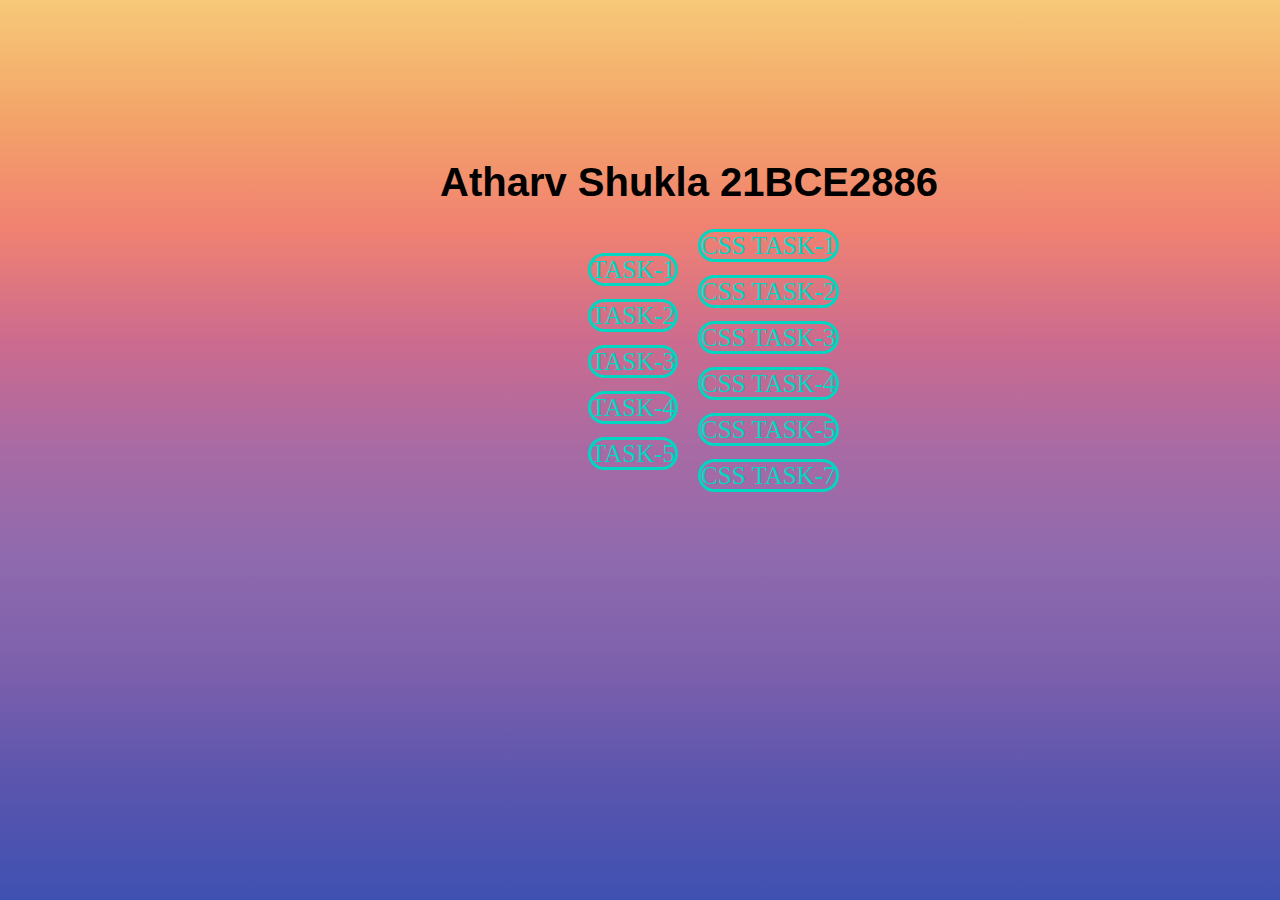
<file: index.html>
<html>
    <head>
        <link rel="stylesheet" href="style.css">
    </head>
        <title>MERN Course Atharv Shukla 21BCE2886</title>
        <body>
            <div class="atharv">
                <h1 class="ath">Atharv Shukla 21BCE2886</h1>
            </div>
            <div class="flex-container">

                    <div class="Task_card">
                        <a class="button" href="task_1.html">TASK-1</a><BR><br>
                            <a class="button" href="task_2.html">TASK-2</a><BR><br>
                            <a class="button" href="task_3.html">TASK-3</a><BR><br>
                            <a class="button" href="task_4.html">TASK-4</a><br><br>
                            <a class="button" href="task_5.html">TASK-5</a><BR><br>
                    </div>
                    
                    <div class="Task_card__css">
                        <a class="button" href="css_task_1.html">CSS TASK-1</a><BR><br>
                            <a class="button" href="css_task_2.html">CSS TASK-2</a><BR><br>
                            <a class="button" href="css_task_3.html">CSS TASK-3</a><BR><br>
                            <a class="button" href="css_task_4.html">CSS TASK-4</a><br><br>
                            <a class="button" href="css_task_5.html">CSS TASK-5</a><BR><br>
                            <a class="button" href="css_task_7.html">CSS TASK-7</a><BR><br>
                    </div>
                    
                  </div>
        </body>
</html>
</file>
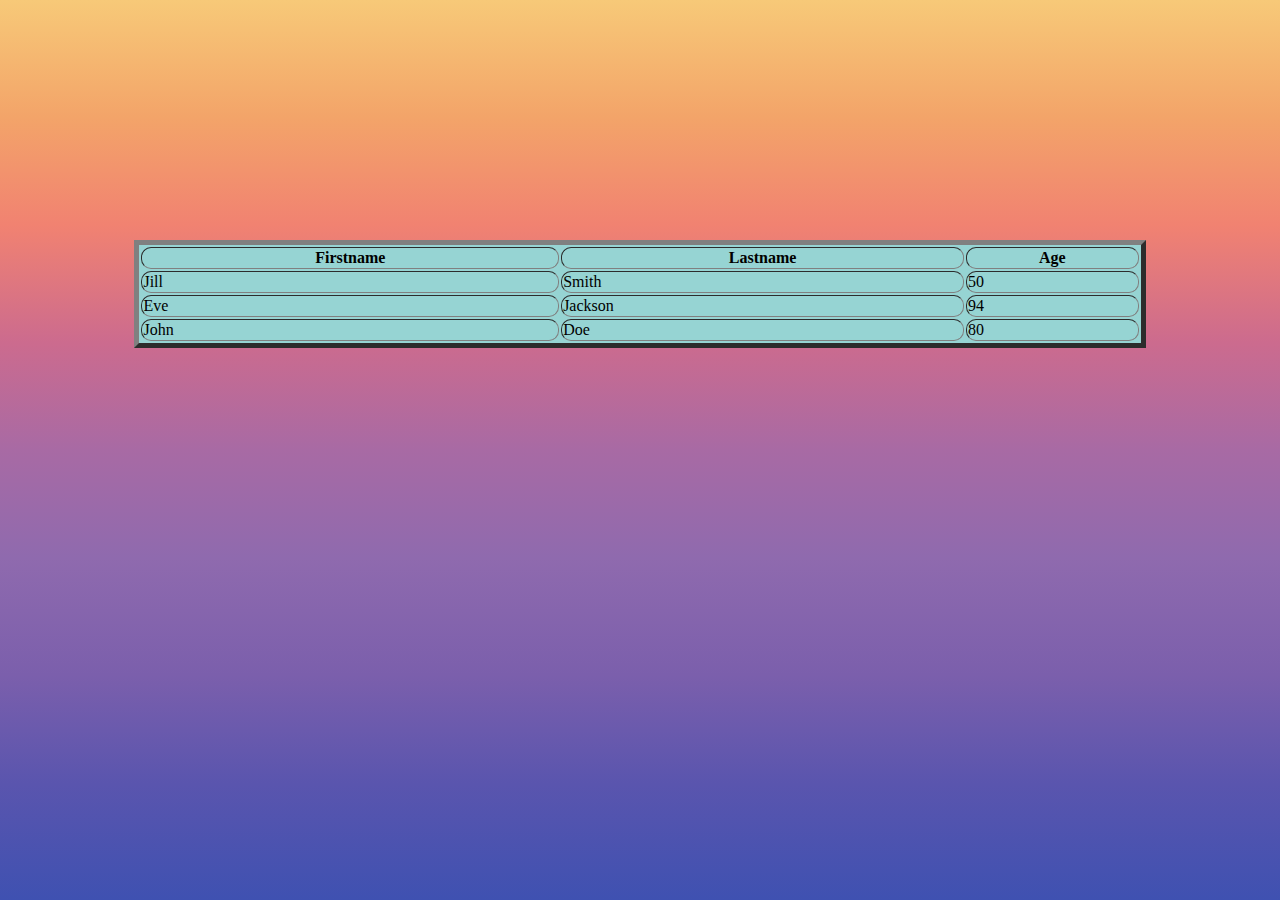
<file: css_task_1.html>
<html>
        <head>
            <link rel="stylesheet" href="style.css">
        </head>
        <title>CSS_TASK-1</title>
        <body>
             <div class="table"> 
    <table id="names" border="5" 
    bgcolor="#96D4D3" style="width: 80%;" align="center" >


        <tr>
        
            <th>Firstname</th>
            <th>Lastname</th>
            <th>Age</th> 
            
        </tr>
        <tr>
            
            <td>Jill</td>
            <td>Smith</td>
            <td>50</td>

        </tr>
        <tr>
            <td>Eve</td>
            <td>Jackson</td>
            <td>94</td>

        </tr>
        <tr>
            <td>John</td>
            <td>Doe</td>
            <td>80</td>

        </tr>
       
    </table></div>
        </body>
    </html>
</file>
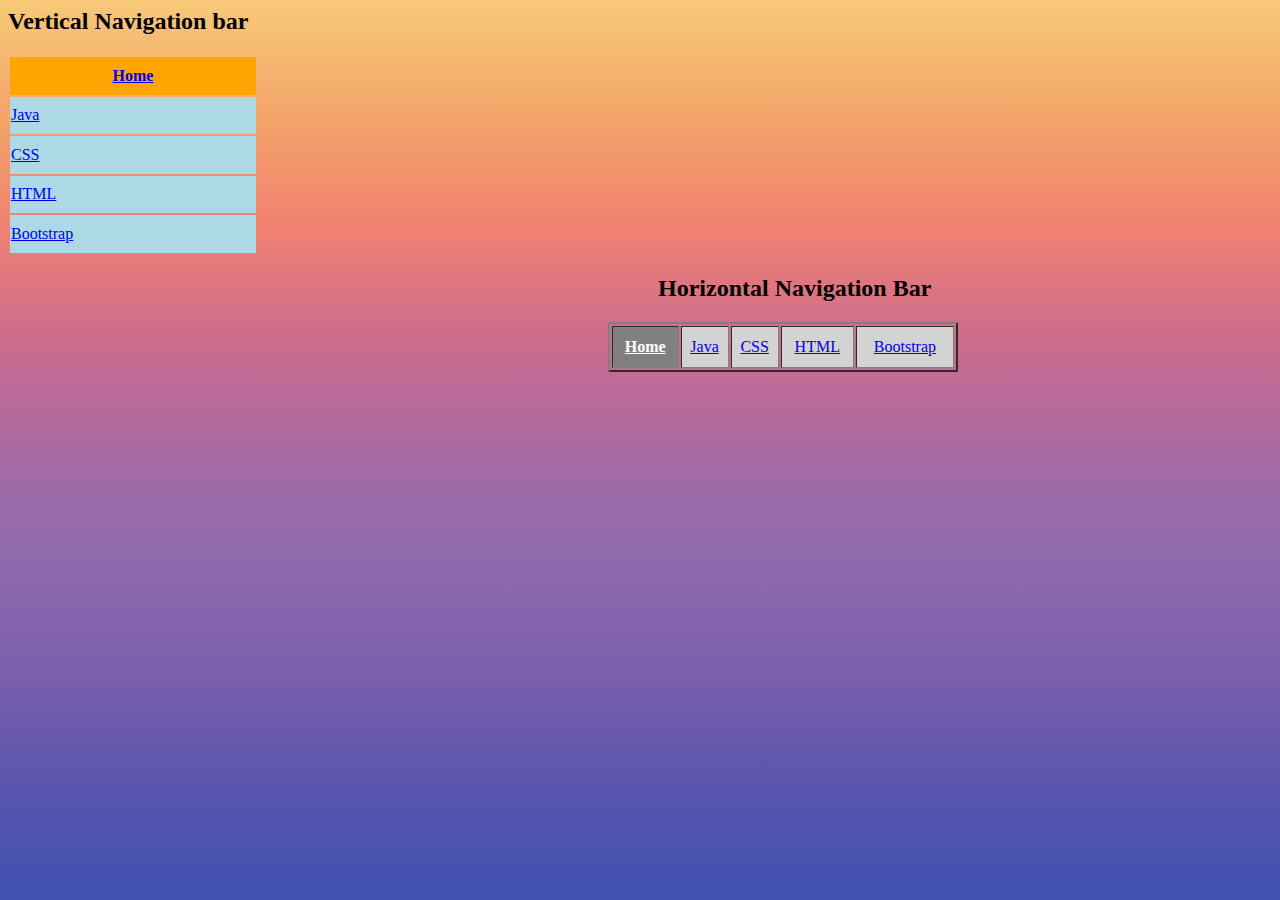
<file: css_task_2.html>
<html>
    <head>
        <link rel="stylesheet" href="style.css">
    </head>
    <title>CSS_TASK-2</title>
    <body>
        <table id="home">
            <h2>            
                Vertical Navigation bar 
            </h2>
    
        
            <th><a href="home.asp">Home</a></th>
            <tr><td><a href="Java.asp">Java</a></td></tr>
            <tr><td><a href="CSS.asp">CSS</a></td></tr>
            <tr><td><a href="HTML.asp">HTML</a></td></tr>
            <tr><td><a href="Bootstrap.asp">Bootstrap</a></td></tr>
          </ul>
        </table>
    
        <table border="2" id="home2">
            <h2 id="hed">Horizontal Navigation Bar</h2>
        
            <th><a href="home.asp">Home</a></th>
            <td><a href="Java.asp">Java</a></td>
            <td><a href="CSS.asp">CSS</a></td>
            <td><a href="HTML.asp">HTML</a></td>
            <td><a href="Bootstrap.asp">Bootstrap</a></td>
          </ul>
        </table>
    </body>
</html>
</file>
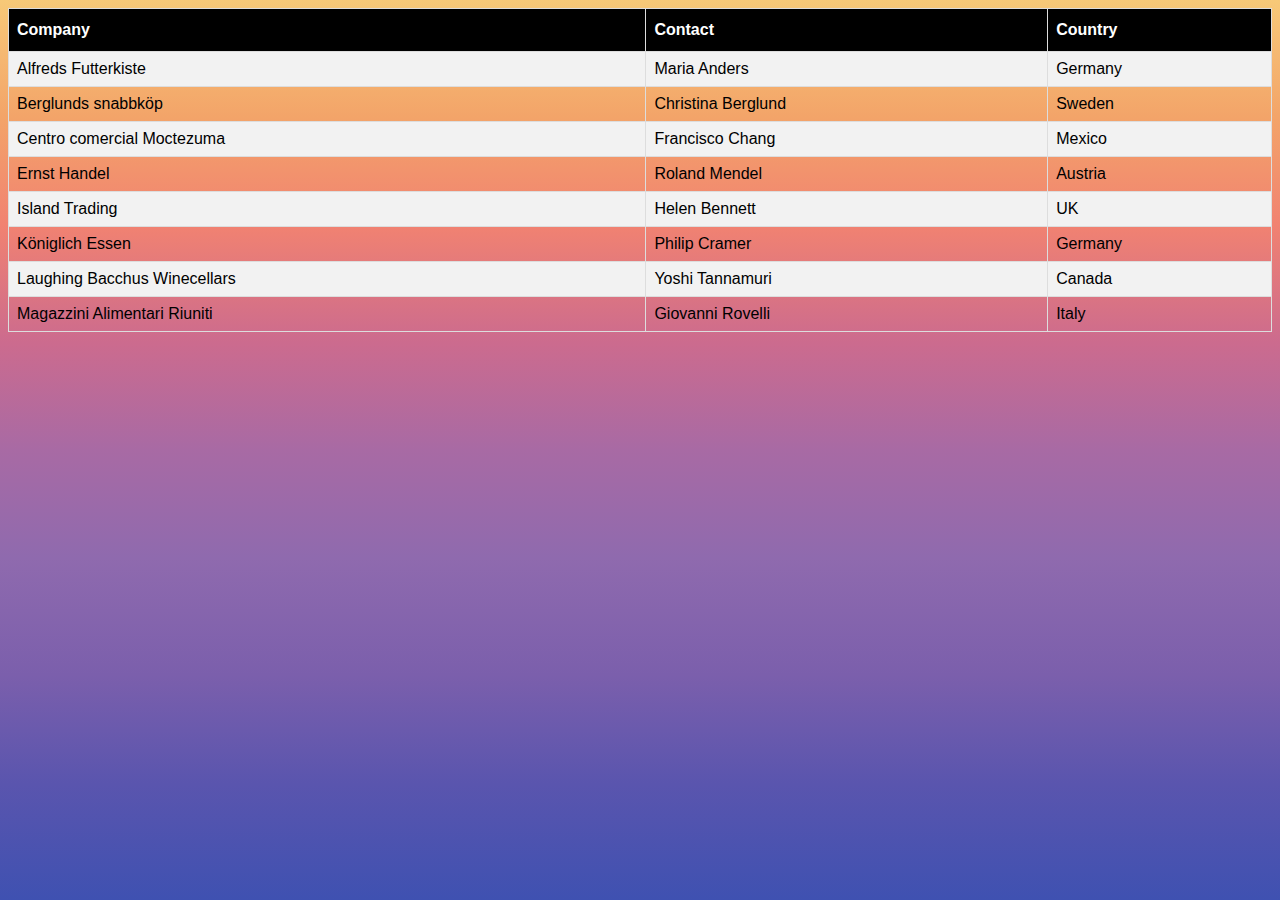
<file: css_task_3.html>
<html>
  <head>
      <link rel="stylesheet" href="style.css">
  </head>
  <title>HTML_TASK-3</title>
  <body>
   

<table class="customers">
  <tr>
    <th>Company</th>
    <th>Contact</th>
    <th>Country</th>
  </tr>
  <tr>
    <td>Alfreds Futterkiste</td>
    <td>Maria Anders</td>
    <td>Germany</td>
  </tr>
  <tr>
    <td>Berglunds snabbköp</td>
    <td>Christina Berglund</td>
    <td>Sweden</td>
  </tr>
  <tr>
    <td>Centro comercial Moctezuma</td>
    <td>Francisco Chang</td>
    <td>Mexico</td>
  </tr>
  <tr>
    <td>Ernst Handel</td>
    <td>Roland Mendel</td>
    <td>Austria</td>
  </tr>
  <tr>
    <td>Island Trading</td>
    <td>Helen Bennett</td>
    <td>UK</td>
  </tr>
  <tr>
    <td>Königlich Essen</td>
    <td>Philip Cramer</td>
    <td>Germany</td>
  </tr>
  <tr>
    <td>Laughing Bacchus Winecellars</td>
    <td>Yoshi Tannamuri</td>
    <td>Canada</td>
  </tr>
  <tr>
    <td>Magazzini Alimentari Riuniti</td>
    <td>Giovanni Rovelli</td>
    <td>Italy</td>
  </tr>

</table>


</body>
</html>
</file>
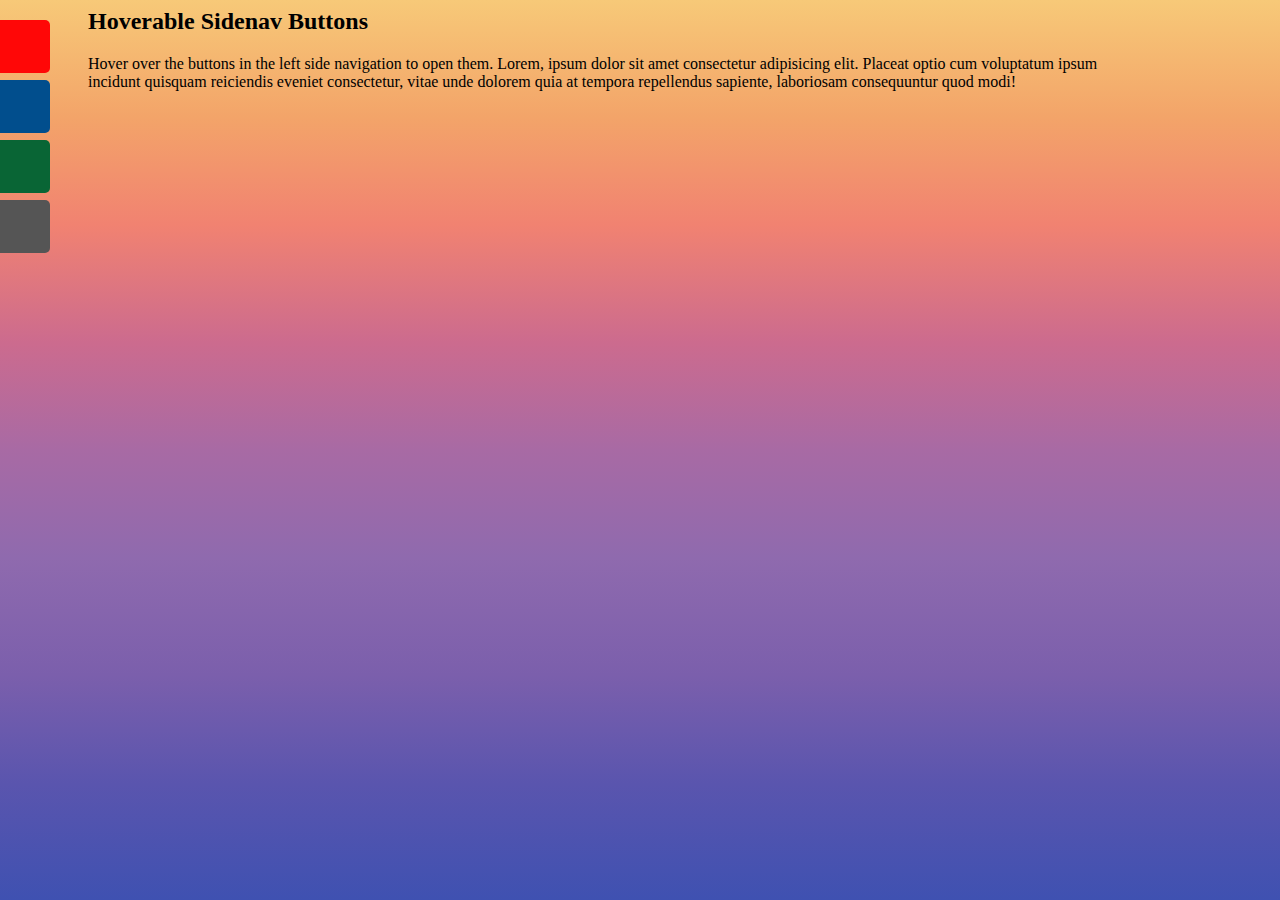
<file: css_task_4.html>
<html>
    <head>
        <link rel="stylesheet" href="style.css">
    </head>
    <title>HTML_TASK-3</title>
    <body>
<div id="mySidenav" class="sidenav">
    <a href="#" id="about">1</a>
    <a href="#" id="blog">2</a>
    <a href="#" id="projects">3</a>
    <a href="#" id="contact">4</a>
  </div>
  
  <div class="text" style="margin-left:80px;">
    <h2>Hoverable Sidenav Buttons</h2>
    <p>Hover over the buttons in the left side navigation to open them.
        Lorem, ipsum dolor sit amet consectetur adipisicing elit. Placeat optio cum voluptatum ipsum <br>incidunt quisquam reiciendis eveniet consectetur, vitae unde dolorem quia at tempora repellendus sapiente, laboriosam consequuntur quod modi!
    </p>
  </div> 
</body>
</html>
</file>
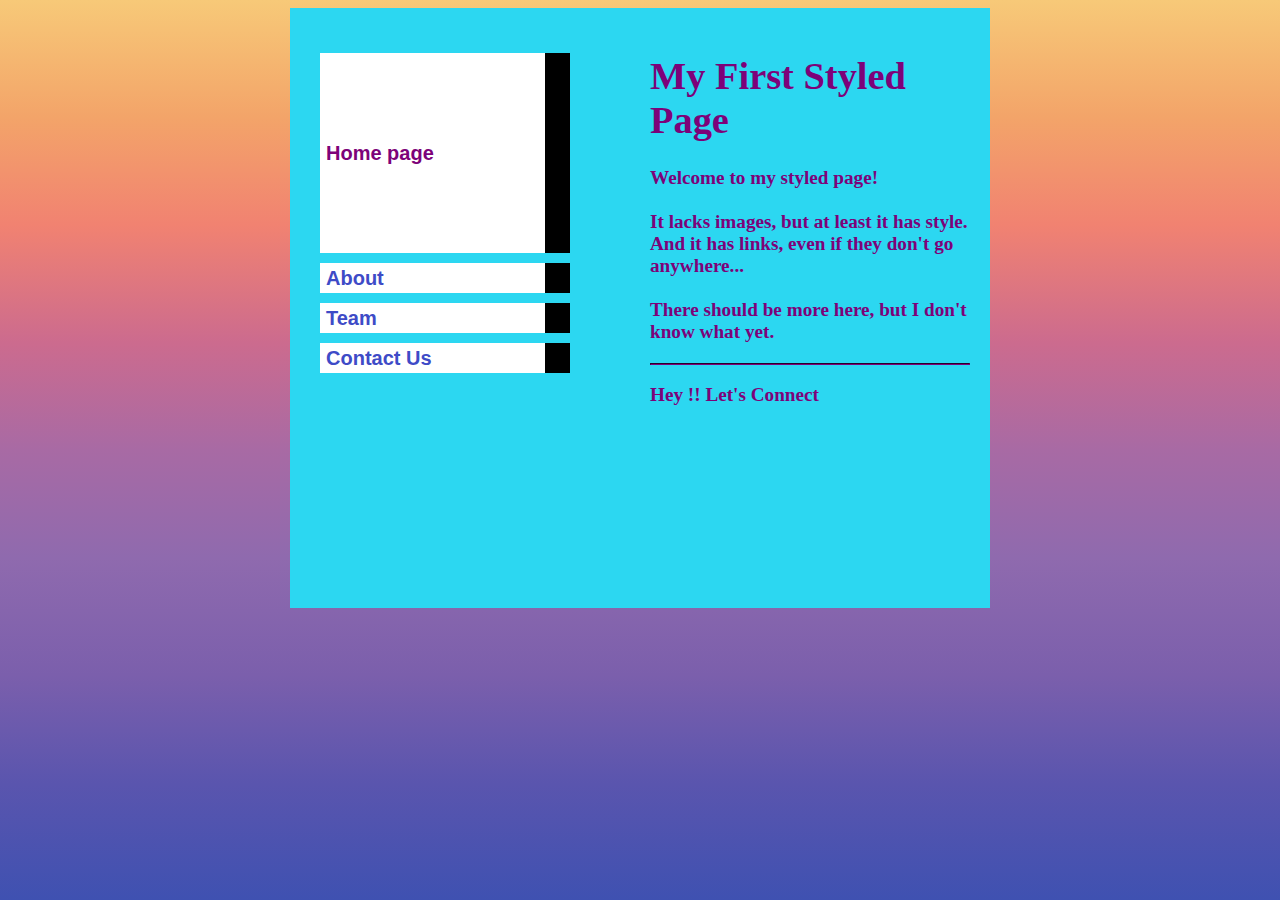
<file: css_task_5.html>
<html>
    <head>
        <link rel="stylesheet" href="style.css">
    </head>
    <title>HTML_TASK-3</title>
    <body>
        <div id="card1">
            <div id="button">
                <button id="home">Home page</button>
                <button>About</button>
                <button>Team</button>
                <button>Contact Us</button>
            </div>
            <div class="text">
            <div id="content">
                <div id="head">
                    <h1>My First Styled Page</h1>
                </div>
                <div id="body">
                    <p>
                        Welcome to my styled page!<br><br>
                        It lacks images, but at least it has style. And it has links, even if they don't go anywhere...<br><br>
                        There should be more here, but I don't know what yet.
                    </p>
                </div>
                <div id="foot">
                    <hr>
                    <p>Hey !! Let's Connect </p>
                </div>
                </div>
            </div>
        </div>
    </body>
    </html>
</file>
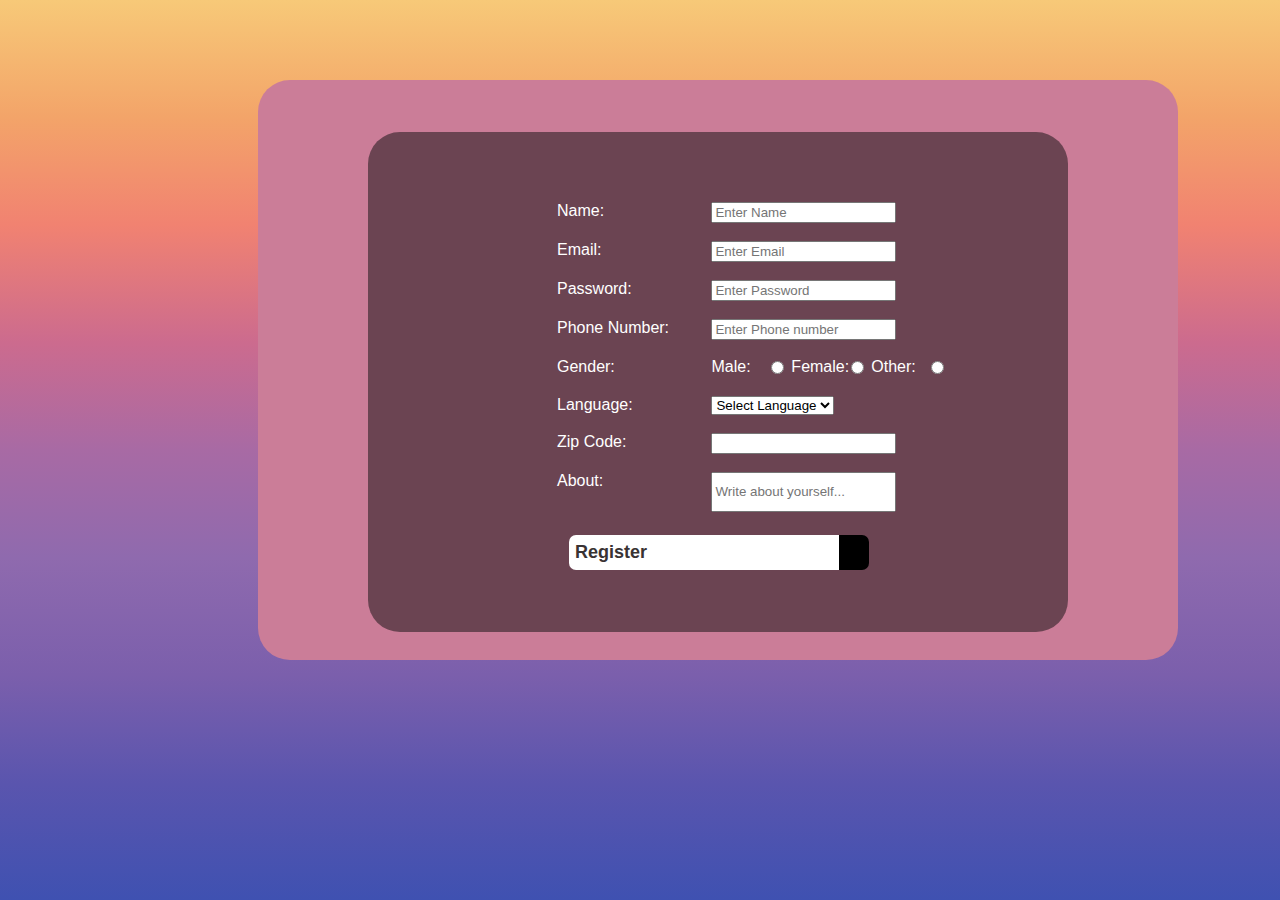
<file: css_task_7.html>
<html>
    <head>
        <link rel="stylesheet" href="style.css">
    </head>
    <title>CSS_TASK-7</title>
    <body>
        <div id="bg2">
            <div id="bg3">
                <form action="/action_page.php" id="form1">
                    <label for="name">Name:</label>
                    <input type="text" placeholder="Enter Name" id="name" name="name">
                    <br><br>
                    <label for="email">Email:</label>
                    <input type="email" placeholder="Enter Email" id="email" name="email">
                    <br><br>
                    <label for="pass">Password:</label>
                    <input type="password" placeholder="Enter Password" id="pass" name="pass">
                    <br><br>
                    <label for="phone">Phone Number:</label>
                    <input type="tel" id="phone" placeholder="Enter Phone number" name="phone" pattern="[1-9]{1}[0-9]{9}">
                    <br><br>
                    <label>Gender:</label>
                    <label for="male" class="gender-checkbox">Male:</label>
                    <input type="radio" id="male" name="sex">
                    <label for="female" class="gender-checkbox">Female:</label>
                    <input type="radio" id="female" name="sex">
                    <label for="other" class="gender-checkbox">Other:</label>
                    <input type="radio" id="other" name="sex">
                    <br><br>
                    <label for="lang">Language:</label>
                    <select id="lang" name="lang" >
                        <option value="lang" >Select Language</option>
                        <option value="English" >English</option>
                        <option value="Hindi">Hindi</option>
                        <option value="German">German</option>
                    </select>
                    <br><br>
                    <label for="zip">Zip Code:</label>
                    <input type="text" id="zip" name="zip">
                    <br><br>
                    <label for="abt">About:</label>
                    <input type="text" placeholder="Write about yourself..." id="abt" name="abt">
                    <br><br>
            
                    <button id="rbut">Register</button>
                
                </form>
            </div>
        </div>
    </body>
</html>
</file>
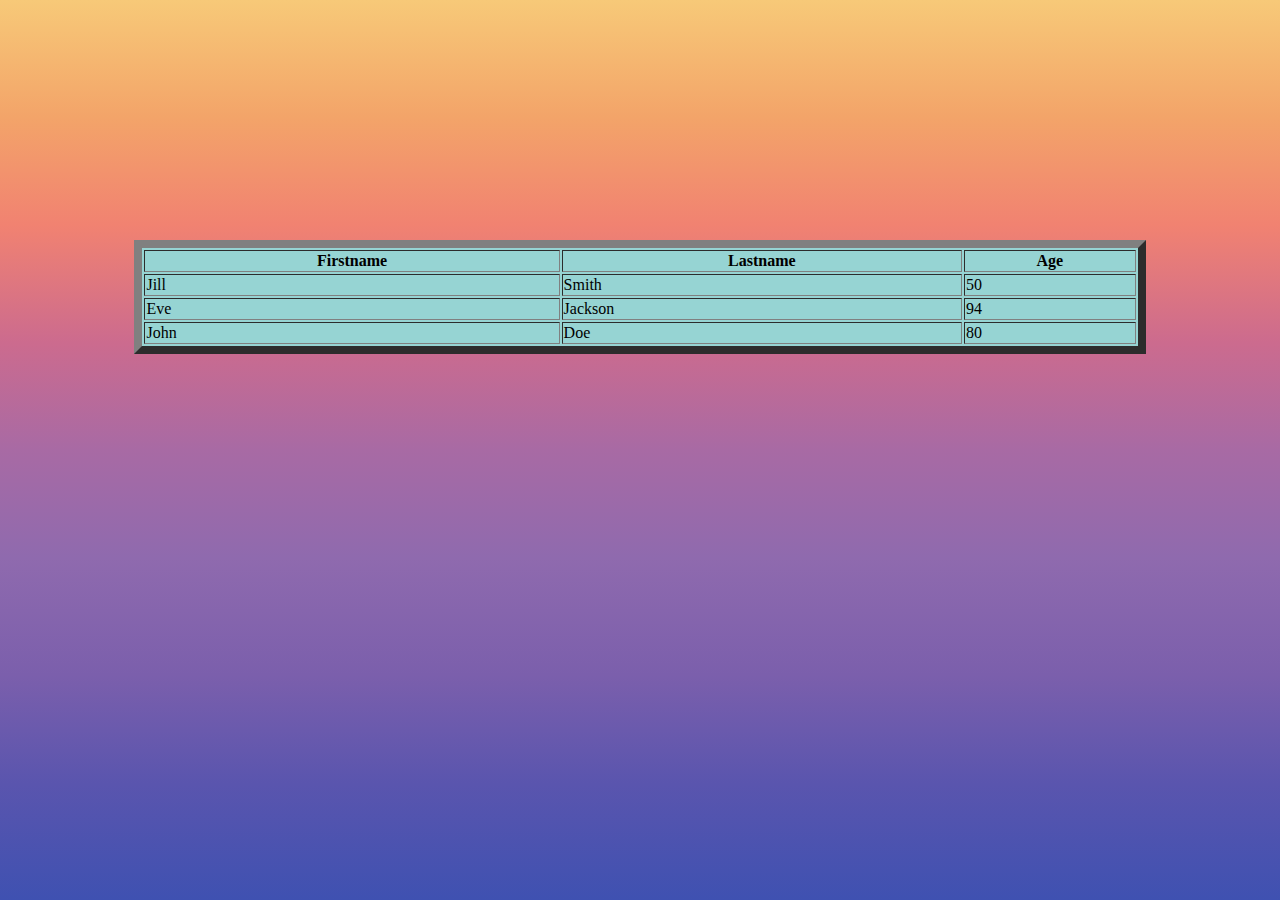
<file: task_1.html>
<html>
    <head>
        <link rel="stylesheet" href="style.css">
    </head>
    <title>HTML_TASK-1</title>
    <body>
        <table border="8" class="table"bgcolor="#96D4D3" style="width: 80%;" align="center">
            <tr>
                <th>Firstname</th>
                <th>Lastname</th>
                <th>Age</th>   
            </tr>
            <tr>
                
                <td>Jill</td>
                <td>Smith</td>
                <td>50</td>
    
            </tr>
            <tr>
                <td>Eve</td>
                <td>Jackson</td>
                <td>94</td>
    
            </tr>
            <tr>
                <td>John</td>
                <td>Doe</td>
                <td>80</td>
    
            </tr>
           
        </table>
    </body>
</html>
</file>
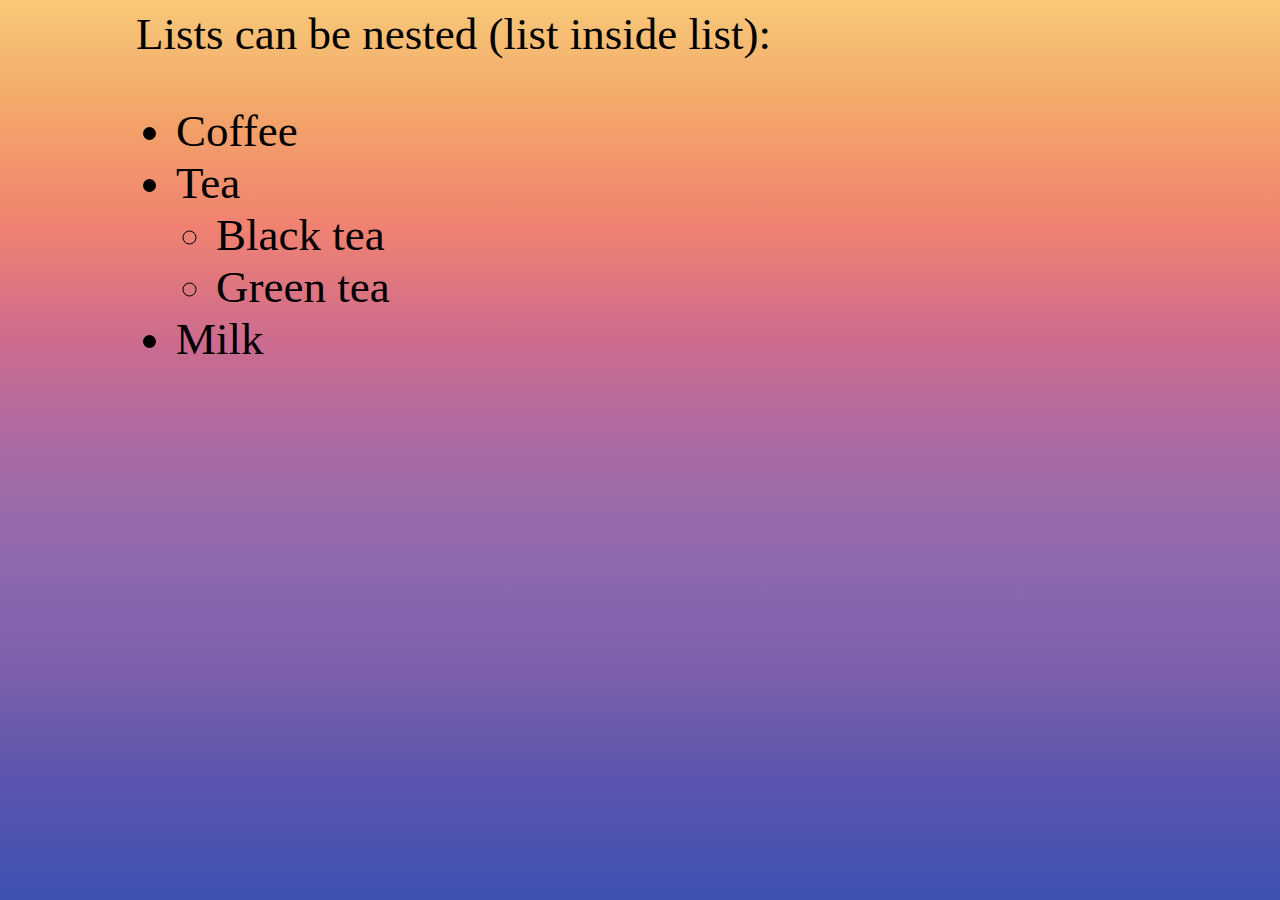
<file: task_2.html>
<html>
    <head>
        <link rel="stylesheet" href="style.css">
    </head>
    <title>HTML_TASK-2</title>
    <body>
        <div class="list">
        <p>Lists can be nested (list inside list):</p>

<ul>
  <li>Coffee</li>
  <li>Tea
    <ul>
      <li>Black tea</li>
      <li>Green tea</li>
    </ul>
  </li>
  <li>Milk</li>
</ul></div>
    </body>
</html>
</file>
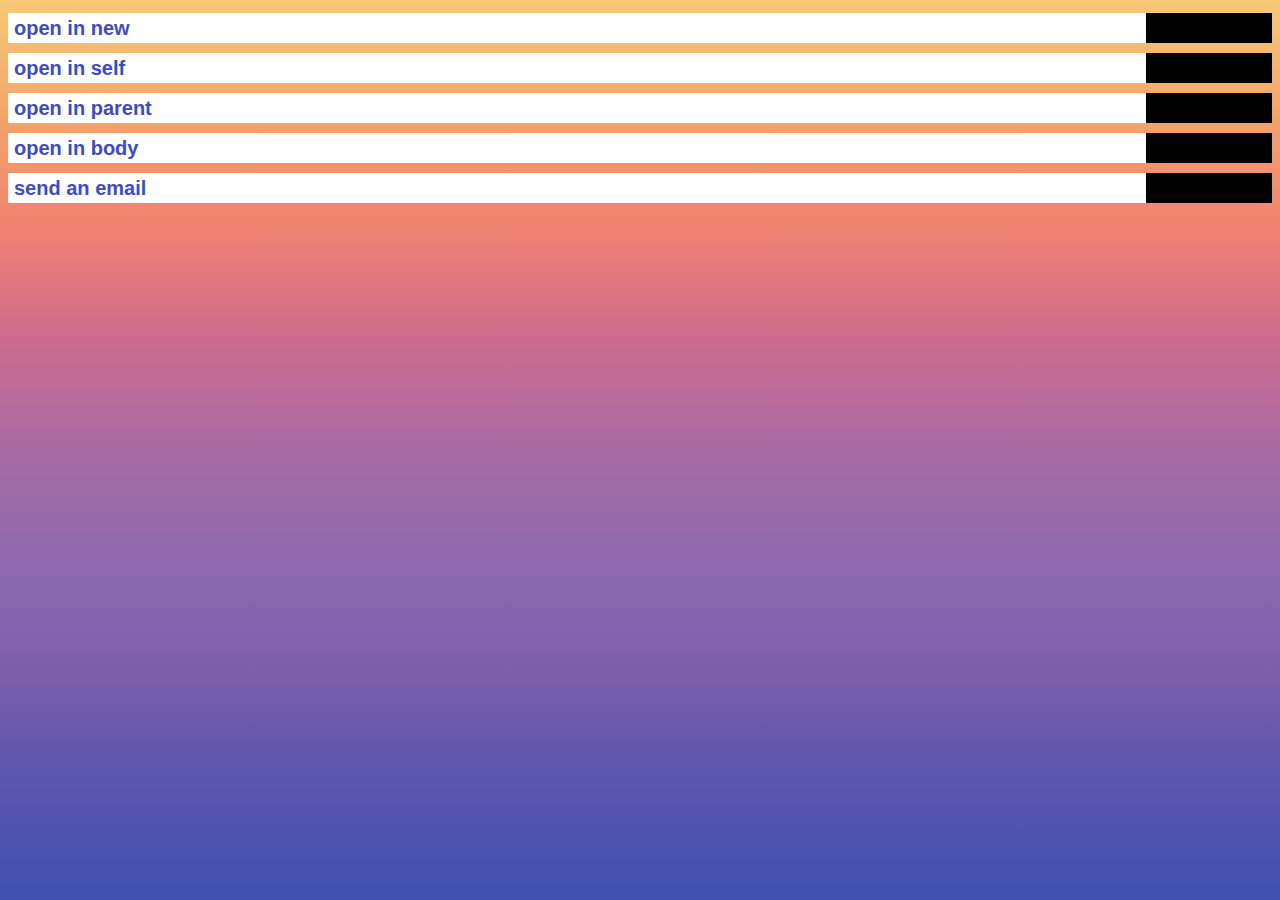
<file: task_3.html>
<html>
    <head>
        <link rel="stylesheet" href="style.css">
    </head>
    <title>HTML_TASK-3</title>
    <body>
        
    <a href="https://drive.google.com/drive/folders/1yUarvqXXOFi7Wyh18j1dB9aCedWUFKqB" target="_blank"><button>open in new</button></a>
    <a href="https://drive.google.com/drive/folders/1yUarvqXXOFi7Wyh18j1dB9aCedWUFKqB" target="_self"><button>open in self</button></a>
    <a href="https://drive.google.com/drive/folders/1yUarvqXXOFi7Wyh18j1dB9aCedWUFKqB" target="_parent"><button>open in parent</button></a>
    <a href="https://drive.google.com/drive/folders/1yUarvqXXOFi7Wyh18j1dB9aCedWUFKqB" target="_top"><button>open in body</button></a>
    <a href="https://mail.google.com/mail/u/0/#inbox?compose=new" target="_self"><button>send an email</button></a>
</body>
</html>
</file>
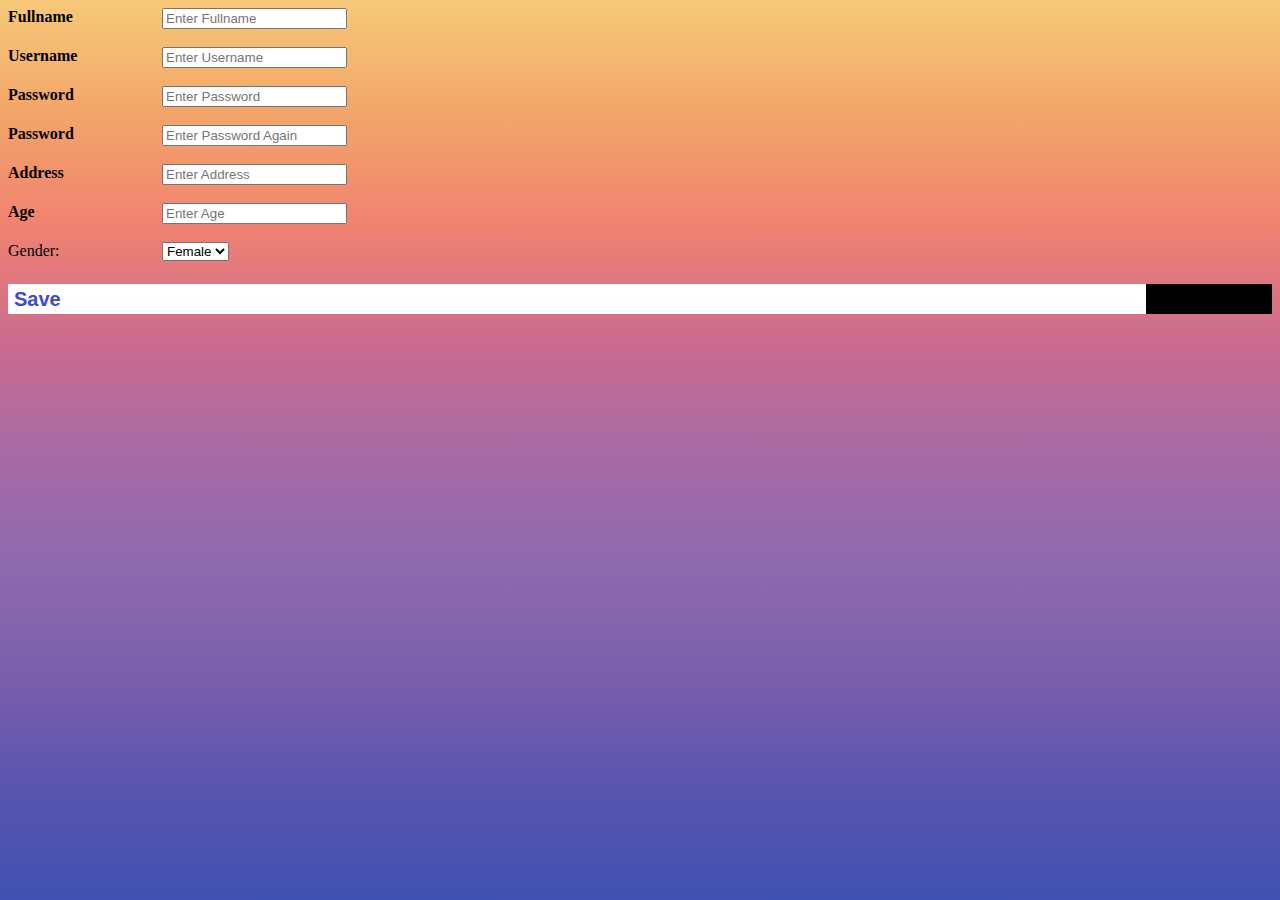
<file: task_4.html>
<html>

<head>
    <link rel="stylesheet" href="style.css">
</head>
<title>HTML_TASK-4</title>

<body>
    <div class="container">
        <form>
            <label for="fname"><b>Fullname</b></label>
            <input type="text" placeholder="Enter Fullname" name="fname" required><br><BR>
            <label for="uname"><b>Username</b></label>
            <input type="text" placeholder="Enter Username" name="uname" required><br><br>

            <label for="psw"><b>Password</b></label>
            <input type="password" placeholder="Enter Password" name="psw" required><br><br>

            <label for="repsw"><b>Password</b></label>
            <input type="password" placeholder="Enter Password Again" name="repsw" required><br><br>

            <label for="uname"><b>Address</b></label>
            <input type="text" placeholder="Enter Address" name="adr" required><br><br>

            <label for="age"><b>Age</b></label>
            <input type="number" placeholder="Enter Age" name="age" required><br><br>


            <label for="gender">Gender:</label>
            <select name="gender">
                <option value="female">Female</option>
                <option value="male">Male</option>
                <option value="other">Other</option>
            </select><br>
            <br>
           
            <button type="submit" >Save</button>
        </form>
    </div>
</body>

</html>
</file>
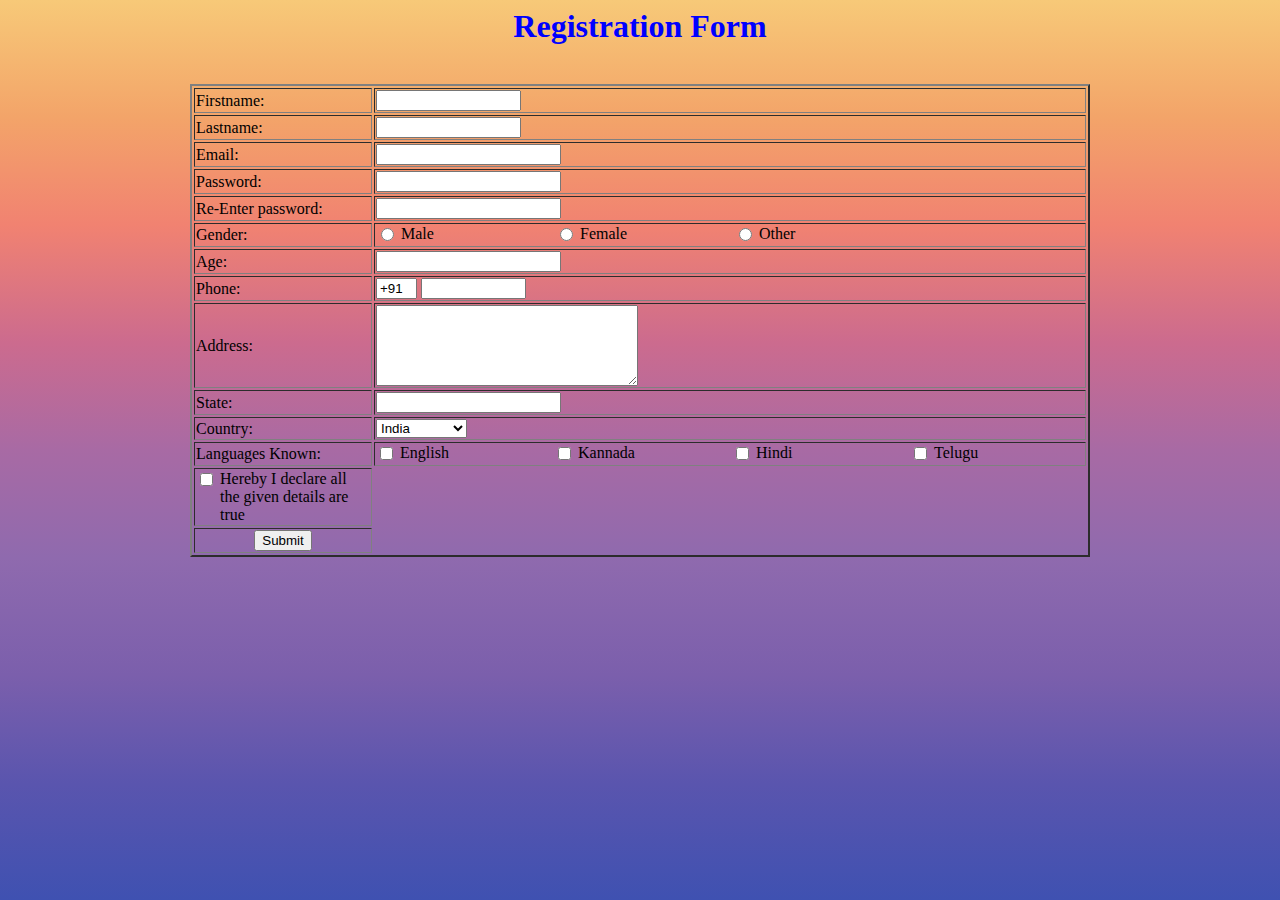
<file: task_5.html>
<html>
    <head>
        <link rel="stylesheet" href="style.css">
    </head>
    <title>HTML_TASK-5</title>
    <body>
        <center><h1 style="color: blue;">Registration Form</h1></center>
        <center>
        <form>
            <table border="2">
                <tr>
                    <td><label for="firstname">Firstname:</label></td>
                    <td><input type="text" id="firstname" name="firstname" size="15"></td>
                </tr>
                <tr>
                    <td><label for="lastname">Lastname:</label></td>
                    <td><input type="text" id="lastname" name="lastname" size="15"></td>
                </tr>
                <tr>
                    <td><label for="email">Email:</label></td>
                    <td><input type="email" id="email" name="email"></td>
                </tr>
                <tr>
                    <td><label for="pass">Password:</label></td>
                    <td><input type="password" id="pass" name="pass"></td>
                </tr>
                <tr>
                    <td><label for="repass">Re-Enter password:</label></td>
                    <td><input type="password" id="repass" name="repass"></td>
                </tr>
                <tr>
                    <td>Gender:</td>
                    <td>
                        <input type="radio" id="male" name="gender" value="male">
                        <label for="male">Male</label>
                        <input type="radio" id="female" name="gender" value="female">
                        <label for="female">Female</label>
                        <input type="radio" id="other" name="gender" value="other">
                        <label for="other">Other</label>
                    </td>
                </tr>
                <tr>
                    <td><label for="age">Age:</label></td>
                    <td><input type="number" id="age" name="age"></td>
                </tr>
                <tr>
                    <td>Phone:</td>
                    <td>
                        <input type="text" id="countrycode" name="countrycode" value="+91" size="2">
                        <input type="text" id="phone" name="phone" size="10">
                    </td>
                </tr>
                <tr>
                    <td>Address:</td>
                    <td><textarea id="address" name="address" cols="30" rows="5"></textarea></td>
                </tr>
                <tr>
                    <td>State:</td>
                    <td><input type="text" id="sta" name="sta"></td>
                </tr>
                <tr>
                    <td><label for="country">Country:</label></td>
                    <td>
                        <select id="country" name="country">
                            <option value="india">India</option>
                            <option value="USA">USA</option>
                            <option value="germany">Germany</option>
                            <option value="switzerland">Switzerland</option>
                            <option value="dubai">Dubai</option>
                            <option value="china">China</option>
                            <option value="nepal">Nepal</option>
                        </select>
                    </td>
                </tr>
                <tr>
                    <td>Languages Known:</td>
                    <td>
                        <input type="checkbox" id="english" name="languages[]" value="English">
                        <label for="english">English</label>
                        <input type="checkbox" id="kannada" name="languages[]" value="Kannada">
                        <label for="kannada">Kannada</label>
                        <input type="checkbox" id="hindi" name="languages[]" value="Hindi">
                        <label for="hindi">Hindi</label>
                        <input type="checkbox" id="telugu" name="languages[]" value="Telugu">
                        <label for="telugu">Telugu</label>
                    </td>
            
                </tr>
                
                    <td>
                        <input type="checkbox" id="dec" name="dec">
                        <label for="dec">Hereby I declare all the given details are true</label>
                    </td>
                
                </tr>
           
                <br>
    
                    
                <td><center><input type="button" value="Submit"></center></td>
                
            </table>
        </form>
    </center>
    </body>
</html>
</file>
<file: style.css>
body{
    background-image: linear-gradient(to top, #3f51b1 0%, #5a55ae 13%, #7b5fac 25%, #8f6aae 38%, #a86aa4 50%, #cc6b8e 62%, #f18271 75%, #f3a469 87%, #f7c978 100%);
}
.flex-container {
  display: flex;
}
.float_child {
  width: 50%;
  float: left;
  padding: 20px;
}  
.Task_card{
    align-content: center;
    margin-left: 580px;
    margin-top: 0.2rem;
  
}
.Task_card__css{
  align-content: center;
  margin-left: 20px;
}
.ath{
    font-size: 40px;
    font-family: sans-serif;
    align-items: center;
    margin-left: 27rem;
    margin-top:10rem ;
}
.button{
    background-color: transparent;
    border: 3px solid #00d7c3;
    border-radius: 50px;
    -webkit-transition: all .15s ease-in-out;
    transition: all .15s ease-in-out;
    color: #00d7c3;
    font-size: 25px;
    text-decoration: none;
  }
  .button:hover {
    box-shadow: 0 0 10px 0 #00d7c3 inset, 0 0 20px 2px #00d7c3;
    border: 3px solid #00d7c3;
  }
  .table{
    margin-top: 15rem;
  }
 .list{
    font-size: 45px;
    margin-left: 8rem;
 }
 #names td,#names th{
  margin-top: 15rem;
  border-top-left-radius: 10px;
  border-top-right-radius: 10px;
  border-bottom-left-radius: 10px;
  border-bottom-right-radius: 10px;

}
#home{
  width: 250px;
  height: 200px;
  
  

}
#home th{
  background-color: #FEA500;
}
#home td{
  background-color: #ADD9E6;
}
#home tr :hover{background-color: #ffdd9e;}

#home2{
  text-align: center;
  margin-left: 600px;
  margin-top: auto;
  width: 350px;
  height: 50px;

}


#home2 th{
  background-color: #808080;
  -webkit-text-fill-color: white;
}
#home2 td{
  background-color: #D3D3D3;
}
#hed{
  margin-left: 650px;
}
#home2 tr :hover{background-color: #b4b4b4;
}
#bg2 {
  background-color: #cb7d98;
  padding: 10px;
  width: 900px;
  display: flex;
  height: 480px;
  margin-left: 250px;
  padding-top: 50px;
  margin-top: 5rem;
  padding-bottom: 50px;
  border-radius: 2rem;
}
#bg3 {
  font-family: Arial, Helvetica, sans-serif;
  width: 700px;
  height: 500px;
  padding: auto;
  margin-left: 100px;
  margin-top: .1rem;
  align-items: center;
  border-radius: 2rem;
  background-color: #6b4452;
}
#form1 {
  /* display: inline-block; */
  padding-left: 27%;
  padding-top: 10%;
  color: white;
}
label {

  width: 150px;
  display: inline-block;
  vertical-align: top;
}
.gender-checkbox {
  width: 40px;
  border-radius: 50%;
  margin-right: 10px;
  
}
#rbut{
  align-items: center;
  width: 300px;
  margin-left: 12px;
  height: 35px;
  color: rgb(57, 51, 51);
  font-weight: bold;
  font-size: large;
  border-radius: 7px;
  border: none;


}
#rbut:hover {background-color: rgba(31, 30, 30, 0.776); color: white;}

#abt{
  align-items: flex-start;

  height: 40px;
}
.customers {
  font-family: Arial, Helvetica, sans-serif;
  border-collapse: collapse;
  width: 100%;
}

.customers td, .customers th {
  border: 1px solid #ddd;
  padding: 8px;
}

.customers tr:nth-child(even){background-color: #f2f2f2;}

.customers tr:hover {background-color: #c6ffc0;}

.customers th {
  padding-top: 12px;
  padding-bottom: 12px;
  text-align: left;
  background-color: #000000;
  color: white;
}
#mySidenav a {
  position: absolute;
  left: -80px;
  transition: 0.6s;
  padding: 15px;
  width: 100px;
  text-decoration: none;
  font-size: 20px;
  color: white;
  border-radius: 0 5px 5px 0;
}

#mySidenav a:hover {
  left: 0;
}

#about {
  top: 20px;
  background-color: #ff0707;
}

#blog {
  top: 80px;
  background-color: #014e8d;
}

#projects {
  top: 140px;
  background-color: #096535;
}

#contact {
  top: 200px;
  background-color: #555
}
.text{
  font-family: cursive;
}
#card1 {
  background-color: #2cd7f1;
  width: 700px;
  height: 600px;
  margin: 0 auto; 
  font-family: Arial, Helvetica, sans-serif;
  display: flex;
}

#button {
 
  margin-left: 10px;
  margin-top: 20px;
  width: 350px; 
  display: flex;
  flex-direction: column;
  justify-content: flex-start;
  align-items: flex-start;
  padding: 20px; 
  
}

button {
  font-size:20px;
  text-align: start;
  color: #3E4BC7;
  font-weight:550;
  border: none;
  width: 100%;
  height: 30px;
  margin: 5px 0; 
  background: linear-gradient(to right, white 90%, black 10%);
}
#button :hover{
  background : linear-gradient(to right,rgb(20, 19, 19) 90%, white 10%);;
}
#home{
  color:#7D0279 ;
}

#content {
  flex-grow: 1;
  margin-left: 40px;
  padding: 20px; 
  color: #7D0279;
  font-size: larger;
  font-weight: bolder;
}

hr {
  border-color: #7D0279;
}
</file>
